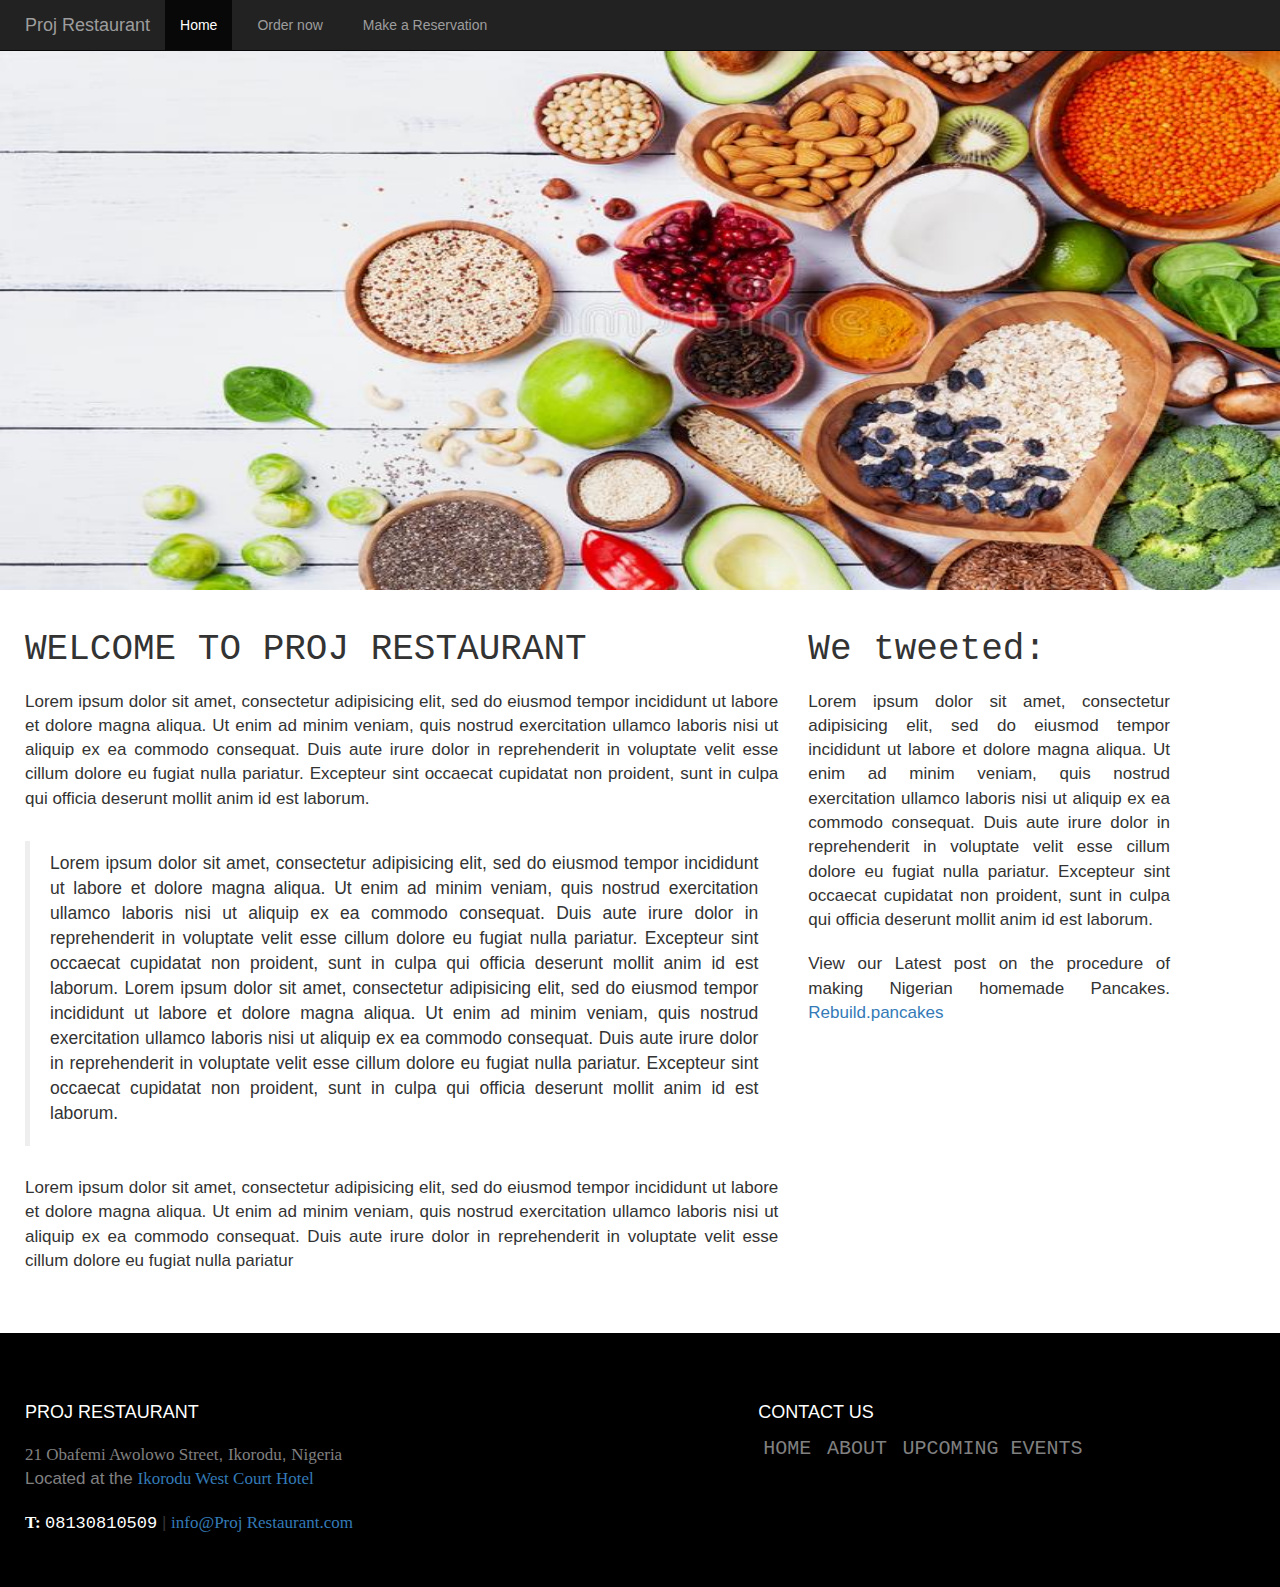
<file: index.html>
<!DOCTYPE html>
<html lang="en">
<head>
     <meta charset="utf-8">
    <meta name="viewport" content="width=device-width, initial-scale= 1">
    <!-- Latest compiled and minified CSS -->
    <link rel="stylesheet" href="https://stackpath.bootstrapcdn.com/bootstrap/3.4.1/css/bootstrap.min.css" integrity="sha384-HSMxcRTRxnN+Bdg0JdbxYKrThecOKuH5zCYotlSAcp1+c8xmyTe9GYg1l9a69psu" crossorigin="anonymous">
    <link rel="stylesheet" href="../css/bootstrap.min.css">
   
  <title>Rebuild</title>
   <!--Local CSS -->
    <link rel="stylesheet" type="text/css" href="rebuild.css">
</head>
<body>

  <div class="div">
    <img src="../imm.jpg" alt="img" class="img-resronsive site-header" width="400px">
  </div>

  <nav class="navbar navbar-inverse navbar-fixed-top">
    <div class="container">
      <div class="navbar-header">
        <button type="button" class="navbar-toggle collapsed" data-toggle="collapse" data-target="#navbar" aria-expanded="false" aria-controls="navbar">
          <span class="sr-only">Toggle navigation</span>
          <span class="icon-bar"></span>
          <span class="icon-bar"></span>
          <span class="icon-bar"></span>
        </button>
        <a class="navbar-brand" href="#">Proj Restaurant</a>
      </div>
      <div id="navbar" class="collapse navbar-collapse" >
        <ul class="nav navbar-nav">
          <li class="active"><a href="#">Home</a></li>
          <li><a href="#order">Order now</a></li>
          <li><a href="#Reservation">Make a Reservation</a></li>
        </ul>
      </div><!--nav collapse-->
    </div>
  </nav>

<div class="container">
  <div class="row">
    <div class="col-sm-8">
      <h1>WELCOME TO PROJ RESTAURANT</h1>
        <p>
          Lorem ipsum dolor sit amet, consectetur adipisicing elit, sed do eiusmod
          tempor incididunt ut labore et dolore magna aliqua. Ut enim ad minim veniam,
          quis nostrud exercitation ullamco laboris nisi ut aliquip ex ea commodo
          consequat. Duis aute irure dolor in reprehenderit in voluptate velit esse
          cillum dolore eu fugiat nulla pariatur. Excepteur sint occaecat cupidatat non
          proident, sunt in culpa qui officia deserunt mollit anim id est laborum.
        </p>
        <p><blockquote>
          Lorem ipsum dolor sit amet, consectetur adipisicing elit, sed do eiusmod
          tempor incididunt ut labore et dolore magna aliqua. Ut enim ad minim veniam,
          quis nostrud exercitation ullamco laboris nisi ut aliquip ex ea commodo
          consequat. Duis aute irure dolor in reprehenderit in voluptate velit esse
          cillum dolore eu fugiat nulla pariatur. Excepteur sint occaecat cupidatat non
          proident, sunt in culpa qui officia deserunt mollit anim id est laborum. 
          Lorem ipsum dolor sit amet, consectetur adipisicing elit, sed do eiusmod
          tempor incididunt ut labore et dolore magna aliqua. Ut enim ad minim veniam,
          quis nostrud exercitation ullamco laboris nisi ut aliquip ex ea commodo
          consequat. Duis aute irure dolor in reprehenderit in voluptate velit esse
          cillum dolore eu fugiat nulla pariatur. Excepteur sint occaecat cupidatat non
          proident, sunt in culpa qui officia deserunt mollit anim id est laborum.
        </p></blockquote>
         <p>
          Lorem ipsum dolor sit amet, consectetur adipisicing elit, sed do eiusmod
          tempor incididunt ut labore et dolore magna aliqua. Ut enim ad minim veniam,
          quis nostrud exercitation ullamco laboris nisi ut aliquip ex ea commodo
          consequat. Duis aute irure dolor in reprehenderit in voluptate velit esse
          cillum dolore eu fugiat nulla pariatur
        </p>
    </div>

    <div class="col-sm-4">
      <h1>We tweeted:</h1>
       <p>Lorem ipsum dolor sit amet, consectetur adipisicing elit, sed do eiusmod
       tempor incididunt ut labore et dolore magna aliqua. Ut enim ad minim veniam,
       quis nostrud exercitation ullamco laboris nisi ut aliquip ex ea commodo
       consequat. Duis aute irure dolor in reprehenderit in voluptate velit esse
       cillum dolore eu fugiat nulla pariatur. Excepteur sint occaecat cupidatat non
       proident, sunt in culpa qui officia deserunt mollit anim id est laborum.
     </p>
     <p>
       View our Latest post on the procedure of making Nigerian homemade Pancakes. <a href="#Rebuild">Rebuild.pancakes</a>
     </p>
      
    </div>
  </div>
</div>

<footer id="footer" role="contentinfo">
  <div class="container">
    <div class="row col-sm-8">
      <div class="vcard">
        <a class="url" href="#"></a>
                <h4 class="org fn n">PROJ RESTAURANT</h4>
          <p class="adr">
            <span class="street-address">21 Obafemi Awolowo Street</span>,
            <span class="locality">Ikorodu</span>,
            <span class="country-name">Nigeria</span><br>
            Located at the <a href="#hotel" class="email" target="_blank">Ikorodu West Court Hotel</a>
          </p>
          <p><strong>T: <span class="tel">08130810509</span></strong> | <a href="mailto: soyoyedaniel3131@gmail.com"  class="email">info@Proj Restaurant.com</a></p>
        </div>

    </div>
    <div class="row col-sm-4">
          <h4 class="org fn n">CONTACT US</h4>
          <ul class="menu item">
            <li><a class="link" href="#Home">HOME</a></li>
            <li><a class="link" href="#About">ABOUT</a></li>
            <li><a class="link" href="#Events">UPCOMING EVENTS</a></li>
          </ul>
        </div>
  </div>
</footer>

<script src="../jquery-3.5.1.min.js"></script>
<script src="https://stackpath.bootstrapcdn.com/bootstrap/3.4.1/js/bootstrap.min.js" integrity="sha384-aJ21OjlMXNL5UyIl/XNwTMqvzeRMZH2w8c5cRVpzpU8Y5bApTppSuUkhZXN0VxHd" crossorigin="anonymous"></script>
<script src="../js/bootstrap.min.js"></script>
</body>
</html>
</file>
<file: rebuild.css>
body {
	margin-right: -10px;
	max-width: 100%;
}

/*footer edit*/
.container {
	margin-left: 15px;
	padding-left: 10px;
}

.site-header {
	height: 590px;
}

img {
	min-width: 100%;
  	height: 500px;
}

/*The content just below the Image*/
.row {
	padding-top: 20px;
	text-align: justify;
}

.col-sm-8 .col-sm-4 {
	padding-top: 20px;
	padding-left: 20px;
	padding-right: 20px;
}

h1 {
	font-family: monospace;
}

h4 {
	color: white;
	
}

p {
	font-size: 17px;
	padding-top: 10px;
	
}

.adr {
	color: grey;
}

.email {
	font-family: times new roman;
	
}

.tel {
	color: white;
	font-weight: lighter;
	font-family: monospace;
	padding-bottom: -20px;
}

span {
	direction:ltr;
	text-transform:none;
	font-family: cursive;
}

strong {
	color: white;
	font-family: cursive;
}

footer {
	background-color: black;
	margin-top: 50px;
	padding: 40px 0px;
  	text-align: center;
  	margin-right: 0px;
}

ul {
	margin-left: -35px;
}

.col-sm-4 {
	font-size: 20px;
}

li {
	padding-right: 10px;
	list-style: none;
	display: inline-block;
}

.link {
	color: grey;
	font-family: monospace;

}
</file>
